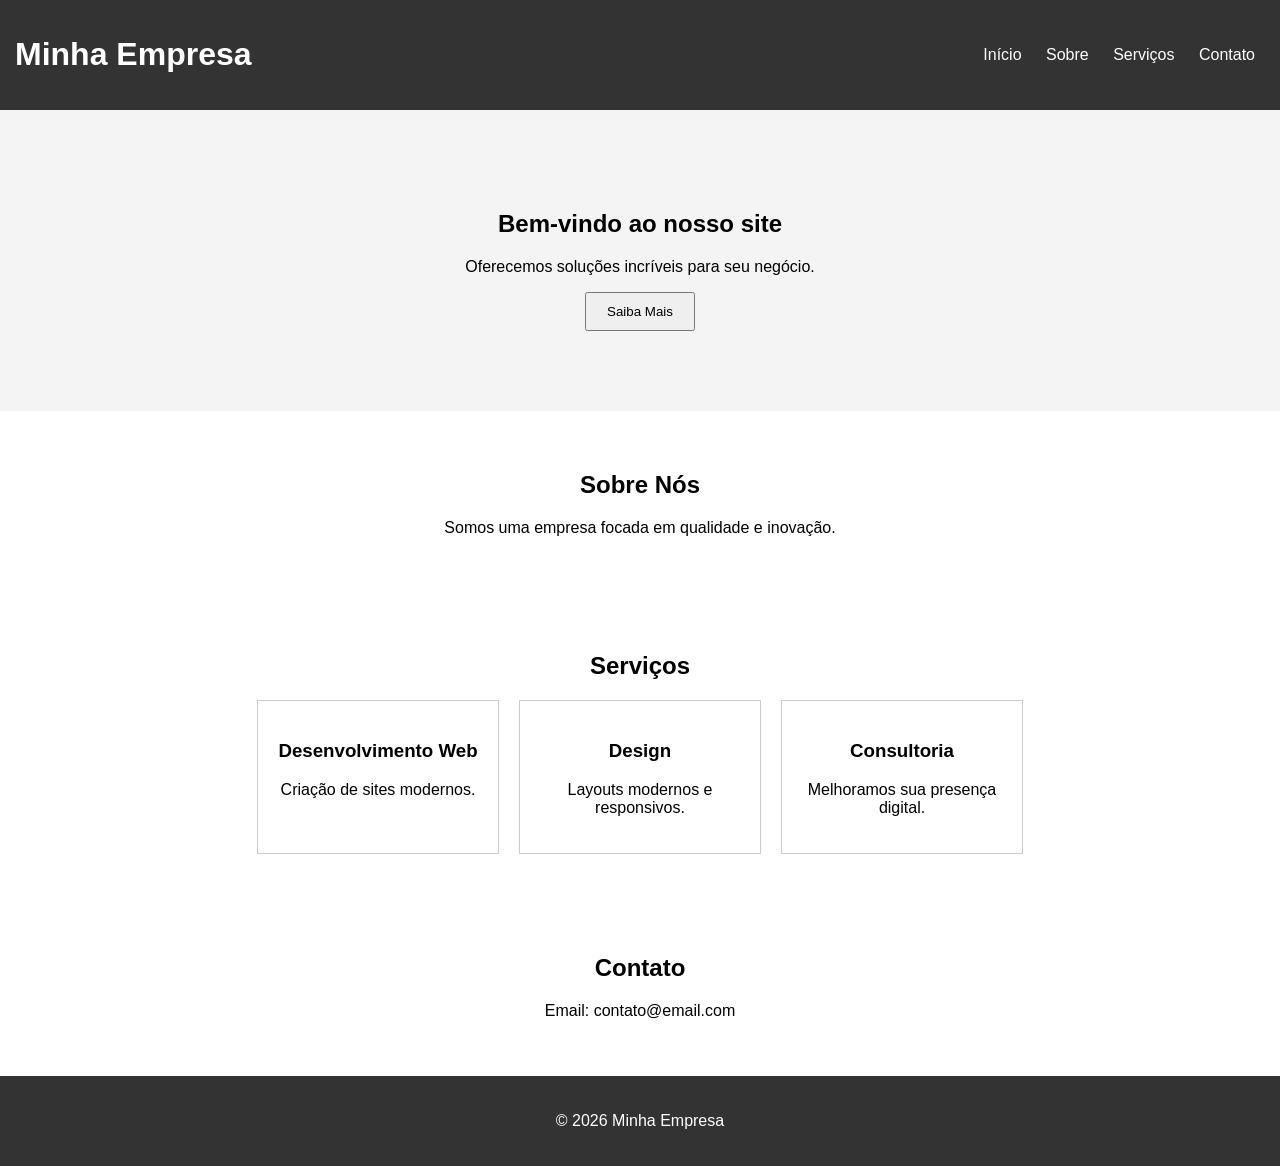
<file: index.html>
<!DOCTYPE html>
<html lang="pt-br">
<head>
    <meta charset="UTF-8">
    <title>Minha Landing Page</title>
    <link rel="stylesheet" href="style.css">
</head>
<body>
 
<header>
    <h1>Minha Empresa</h1>
    <nav>
        <a href="#">Início</a>
        <a href="#">Sobre</a>
        <a href="#">Serviços</a>
        <a href="#">Contato</a>
    </nav>
</header>
 
<section class="hero">
    <h2>Bem-vindo ao nosso site</h2>
    <p>Oferecemos soluções incríveis para seu negócio.</p>
    <button>Saiba Mais</button>
</section>
 
<section class="sobre">
    <h2>Sobre Nós</h2>
    <p>Somos uma empresa focada em qualidade e inovação.</p>
</section>
 
<section class="servicos">
    <h2>Serviços</h2>

    <div class="cards">

        <div class="card">
            <h3>Desenvolvimento Web</h3>
            <p>Criação de sites modernos.</p>
        </div>

        <div class="card">
            <h3>Design</h3>
            <p>Layouts modernos e responsivos.</p>
        </div>

        <div class="card">
            <h3>Consultoria</h3>
            <p>Melhoramos sua presença digital.</p>
        </div>

    </div>
</section>
 
<section class="contato">
    <h2>Contato</h2>
    <p>Email: contato@email.com</p>
</section>
 
<footer>
    <p>© 2026 Minha Empresa</p>
</footer>
 
</body>
</html>
</file>
<file: style.css>
body{
    font-family: Arial;
    margin:0;
}

header{
    background:#333;
    color:white;
    padding:15px;
    display:flex;
    justify-content:space-between;
    align-items: center;
}

nav a{
    color:white;
    margin:10px;
    text-decoration:none;
}

.hero{
    background:#f4f4f4;
    text-align:center;
    padding:80px;
}

.hero button{
    padding:10px 20px;
}

section{
    padding:40px;
    text-align:center;
}

.servicos{
    text-align:center;
}
.cards{
    display:flex;
    justify-content:center;
    gap:20px;
    margin-top:20px;
}

.card{
    border:1px solid #ccc;
    padding:20px;
    width:200px;
}

footer{
    background:#333;
    color:white;
    text-align:center;
    padding:20px;
}
</file>
